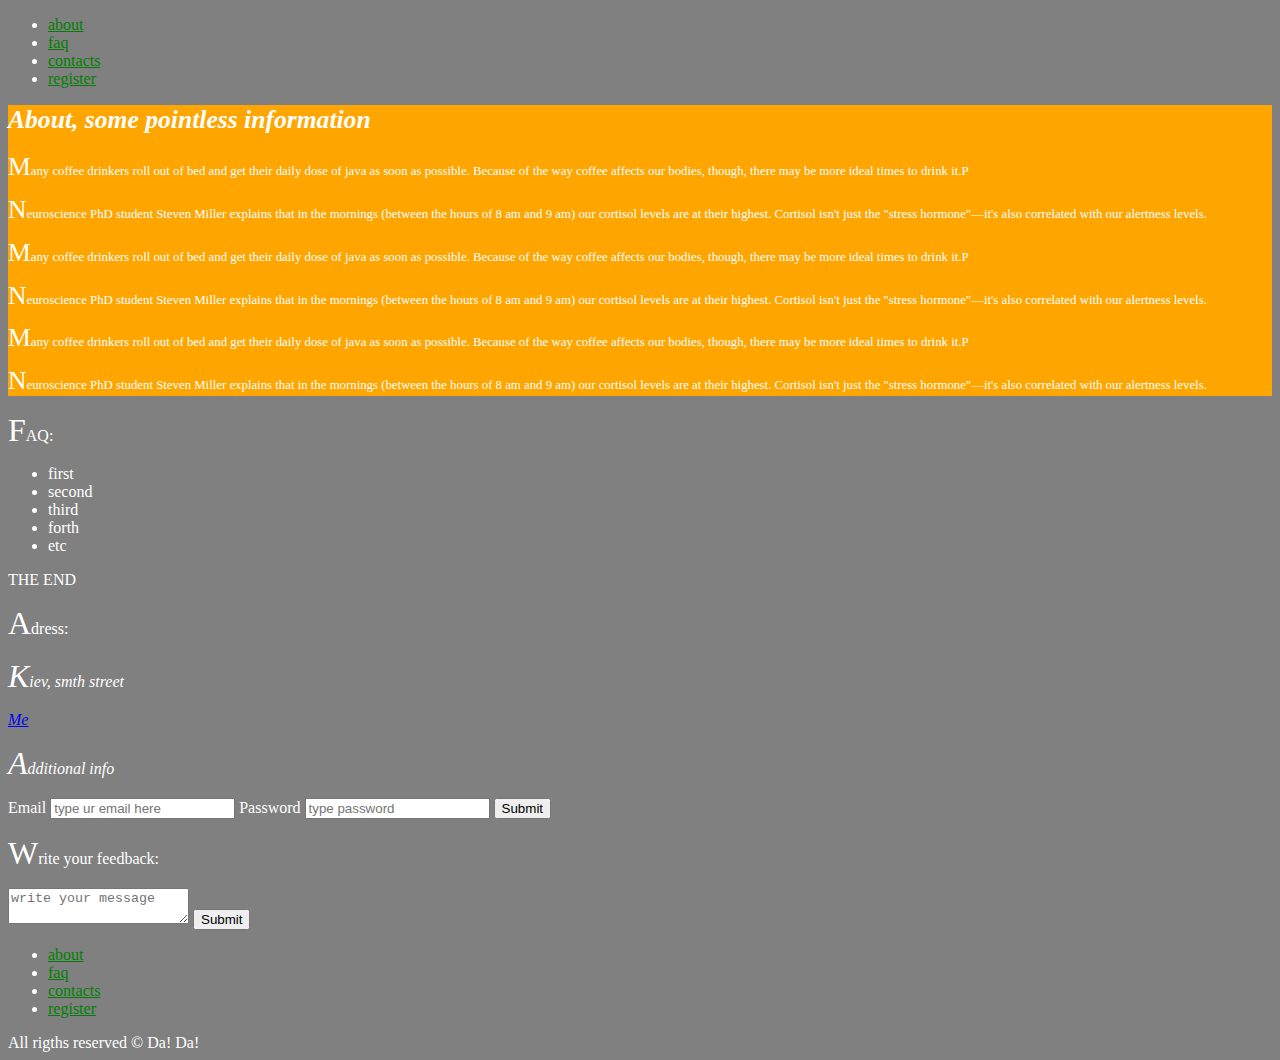
<file: task1-2/index.html>
<!DOCTYPE html>
<html>
<head>
        <title>Anton Skomarovskyi / First task</title>
        <link rel="stylesheet" type="text/css" href="style.css">
</head>
<body>
        <header>
                <nav id = "navigate menu">
                        <ul>
                                <li><a href="#about">about</a></li>
                                <li><a href="#faq">faq</a></li>
                                <li><a href="#contacts">contacts</a></li>
                                <li><a href="#register">register</a></li>
                        </ul>
                </nav>
        </header>
        <section id="about" class ="information">
                <h1>About, some pointless information</h1>
                <p>Many coffee drinkers roll out of bed and get their daily dose of java as soon as possible. Because of the way coffee affects our bodies, though, there may be more ideal times to drink it.P</p>

                <p>Neuroscience PhD student Steven Miller explains that in the mornings (between the hours of 8 am and 9 am) our cortisol levels are at their highest. Cortisol isn't just the "stress hormone"—it's also correlated with our alertness levels.</p> 

                <p>Many coffee drinkers roll out of bed and get their daily dose of java as soon as possible. Because of the way coffee affects our bodies, though, there may be more ideal times to drink it.P</p>

                <p>Neuroscience PhD student Steven Miller explains that in the mornings (between the hours of 8 am and 9 am) our cortisol levels are at their highest. Cortisol isn't just the "stress hormone"—it's also correlated with our alertness levels.</p> 

                <p>Many coffee drinkers roll out of bed and get their daily dose of java as soon as possible. Because of the way coffee affects our bodies, though, there may be more ideal times to drink it.P</p>

                <p>Neuroscience PhD student Steven Miller explains that in the mornings (between the hours of 8 am and 9 am) our cortisol levels are at their highest. Cortisol isn't just the "stress hormone"—it's also correlated with our alertness levels.</p> 

        </section>
        <section id="faq">
                <p>FAQ:</p>
                <ul>
                        <li>first</li>
                        <li>second</li>
                        <li>third</li>
                        <li>forth</li>
                        <li>etc</li>
                </ul>
        </section>
        <section id="contacts">
                <p>Adress:</p>
                <address>
                        <p>Kiev, smth street</p>
                        <a href="mailto:smone@email.com">Me</a>
                        <p>Additional info</p>
                </address>
        </section>
        <section id="register">
                <form action="register" method="post">
                        <label>Email</label>
                        <input name="mail" id="email" type="email" placeholder="type ur email here">
                        <label>Password</label>
                        <input  name="password" id="pass" required="required" type="password" placeholder="type password">
                        <input type=submit>
                </form>
        </section>
        <section>
                <p>Write your feedback:</p>
                <form action="feedback" method="post">
                        <textarea name="message" id="feedback" required="required" placeholder="write your message"></textarea>
                        <input type=submit>
                </form>
        </section>
        <footer>
                <nav>
                        <ul>
                                <li><a href="#about">about</a></li>
                                <li><a href="#faq">faq</a></li>
                                <li><a href="#contacts">contacts</a></li>
                                <li><a href="#register">register</a></li>
                        </ul>
                </nav>
                All rigths reserved &copy;
                Da! Da! 
        </footer>
</body>
</html>
</file>
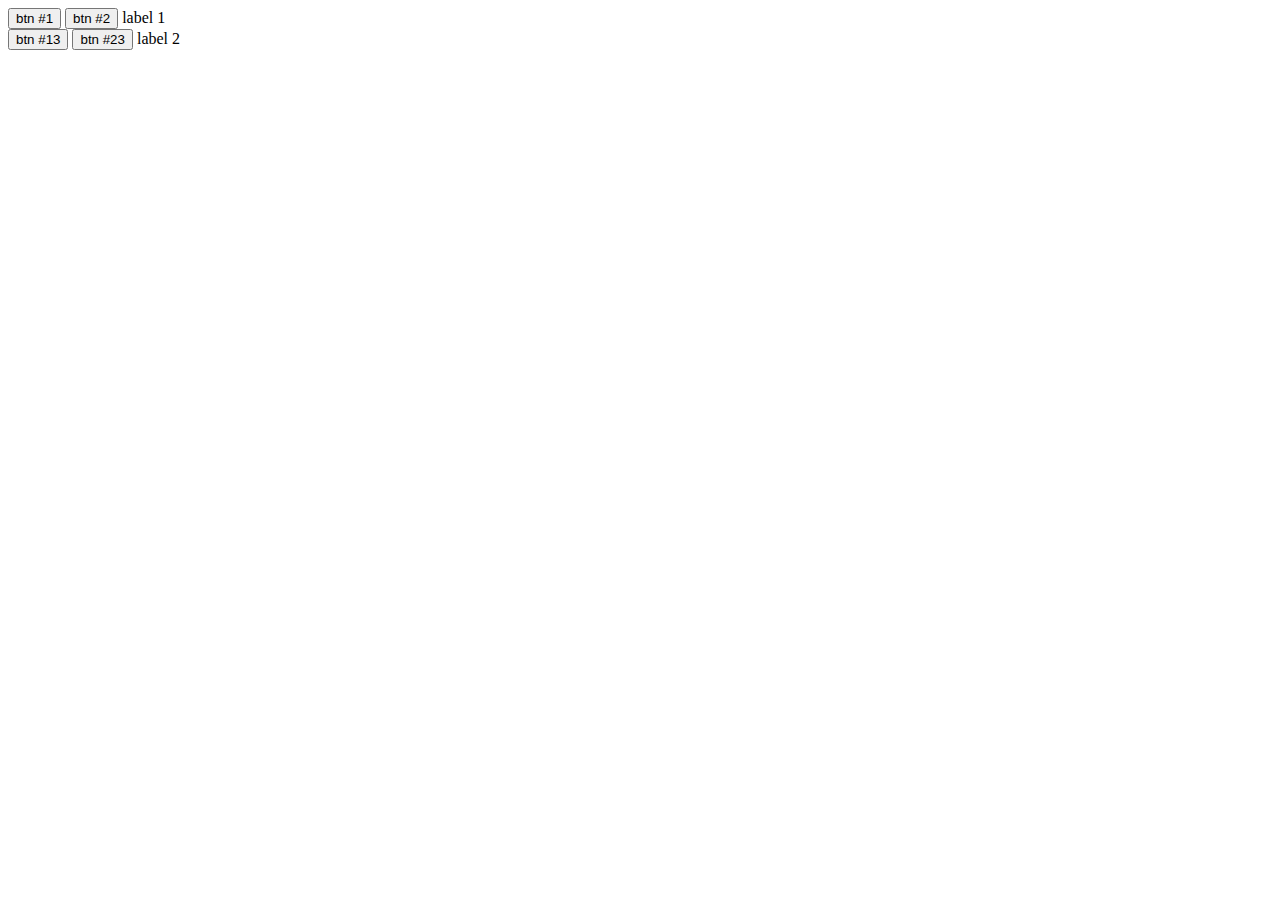
<file: task 6/subtask #1/index.html>
<!DOCTYPE html>
<html>
        <head>
                        <meta charset="utf-8">
                        <title>Task #6</title>
                        <script src="script.js" defer async></script>

        </head>

        <body>
        <div id="container">
                <input class="child" type="button" value="btn #1">
                <input class="child" type="button" value="btn #2">
        		<label class="lbl">label 1</label>
        </div>
        <div id="container1">
                <input class="child" type="button" value="btn #13">
                <input class="child" type="button" value="btn #23">
        		<label>label 2</label>
        </div>
        </body>
</html>
</file>
<file: task1-2/style.css>
* {
	margin: 10;
	padding: 10
}

body {
	background-color: grey;
	color : white
}

h1 {
	font-style: italic
}

p:first-letter {
	font-size: 2em
}

li a {
	color: green
}

a:hover {
	font-weight: bold;
	font-size: 1.5em
}

.information {
	background-color: orange;
	font-size: 0.8em
}

#faq:after {
	content: "THE END"
}
</file>
